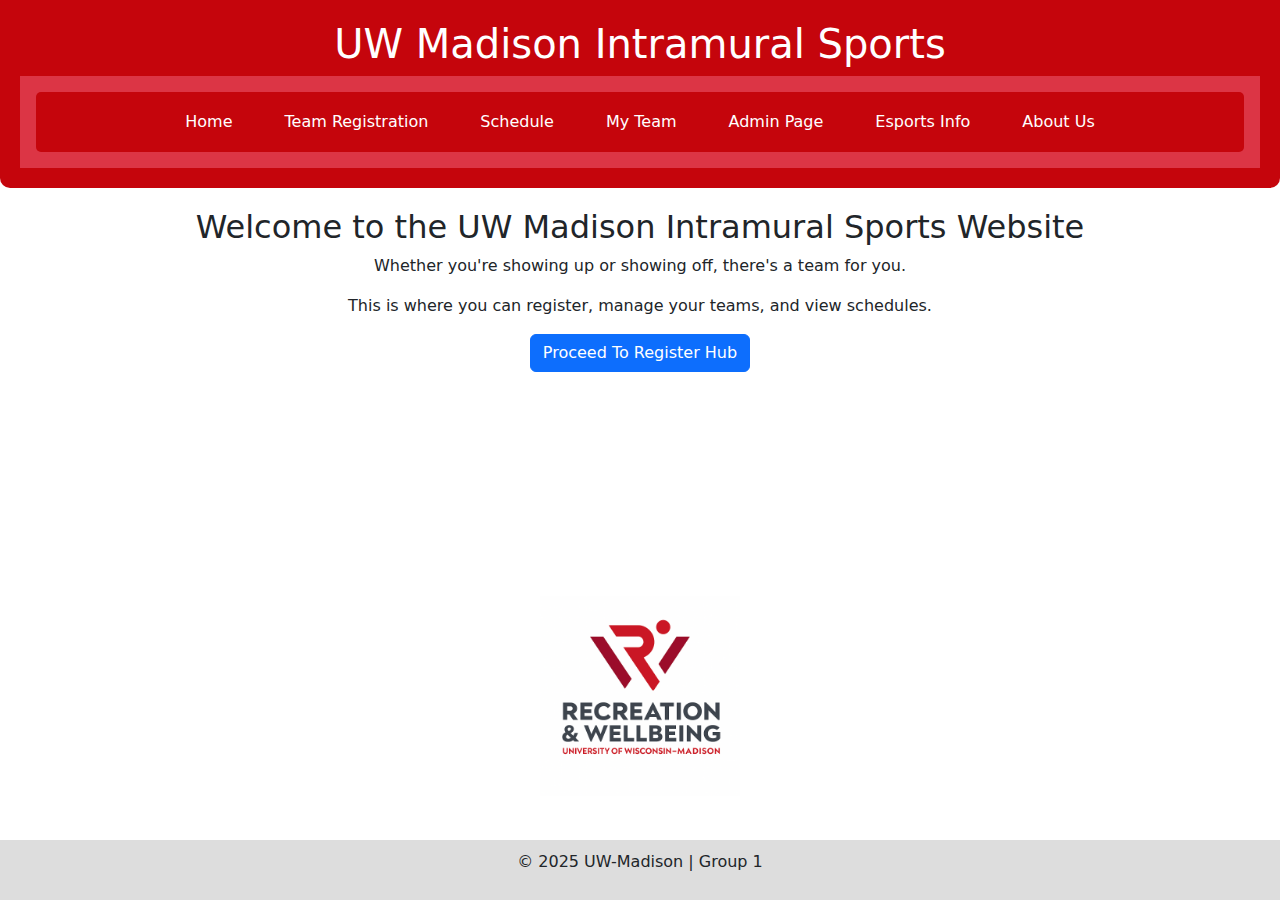
<file: index.html>
<!DOCTYPE html>
<html lang="en">

<head>
  <meta charset="UTF-8" />
  <meta name="viewport" content="width=device-width, initial-scale=1.0" /> <!--Allows for proper viewing on all devices-->
  <title>UW Madison Intramural Sports</title>
  <link rel="stylesheet" href="style.css" /> <!--Global styling sheet-->
  <link href="https://cdn.jsdelivr.net/npm/bootstrap@5.3.0/dist/css/bootstrap.min.css" rel="stylesheet"> <!--Bootstrap for nav and page structure-->

  <style> /*Same as other pages as well */
    html, body {
      height: 100%; /* Makes sure that content fills page*/
    }

    body {
      display: flex;
      flex-direction: column; /*Vertical arrangement*/
    }

    main {
      flex: 1;
      background-color: white;
      padding: 20px;
      text-align: center;
    }

    footer {
      background-color: #dddddd;
      text-align: center;
      padding: 10px;
    }
  </style>
</head>
<body>

<header>
  
  <h1>UW Madison Intramural Sports</h1>

  <nav class="bg-danger text-white p-3"> <!--Nav bar should have Bootstrap and include all pages-->
    <ul class="nav justify-content-center">
      <li class="nav-item"><a class="nav-link text-white" href="index.html">Home</a></li>
      <li class="nav-item"><a class="nav-link text-white" href="teams.html">Team Registration</a></li>
      <li class="nav-item"><a class="nav-link text-white" href="schedule.html">Schedule</a></li>
      <li class="nav-item"><a class="nav-link text-white" href="myTeam.html">My Team</a></li>
      <li class="nav-item"><a class="nav-link text-white" href="admin.html">Admin Page</a></li>
      <li class="nav-item"><a class="nav-link text-white" href="Esports.html">Esports Info</a></li>
      <li class="nav-item"><a class="nav-link text-white" href="creators.html">About Us</a></li>
    </ul>
  </nav>
</header>

<main> <!--Content for page starts here-->
  
  <section id="intro">
    <h2>Welcome to the UW Madison Intramural Sports Website</h2>
    <p>Whether you're showing up or showing off, there's a team for you.</p>
    <p>This is where you can register, manage your teams, and view schedules.</p>
    <button class="btn btn-primary" onclick="location.href='teams.html'">Proceed To Register Hub</button>
  </section>

</main>

<!-- Recreation Wellbeing logo and footer under content -->
<div class="text-center my-4">
  <img src="wellbeingimage.png" alt="Recreation & Wellbeing UW Madison" style="max-width: 200px;">
</div>

<footer>
  <p>&copy; 2025 UW-Madison | Group 1</p>
</footer>

</body>
</html>
</file>
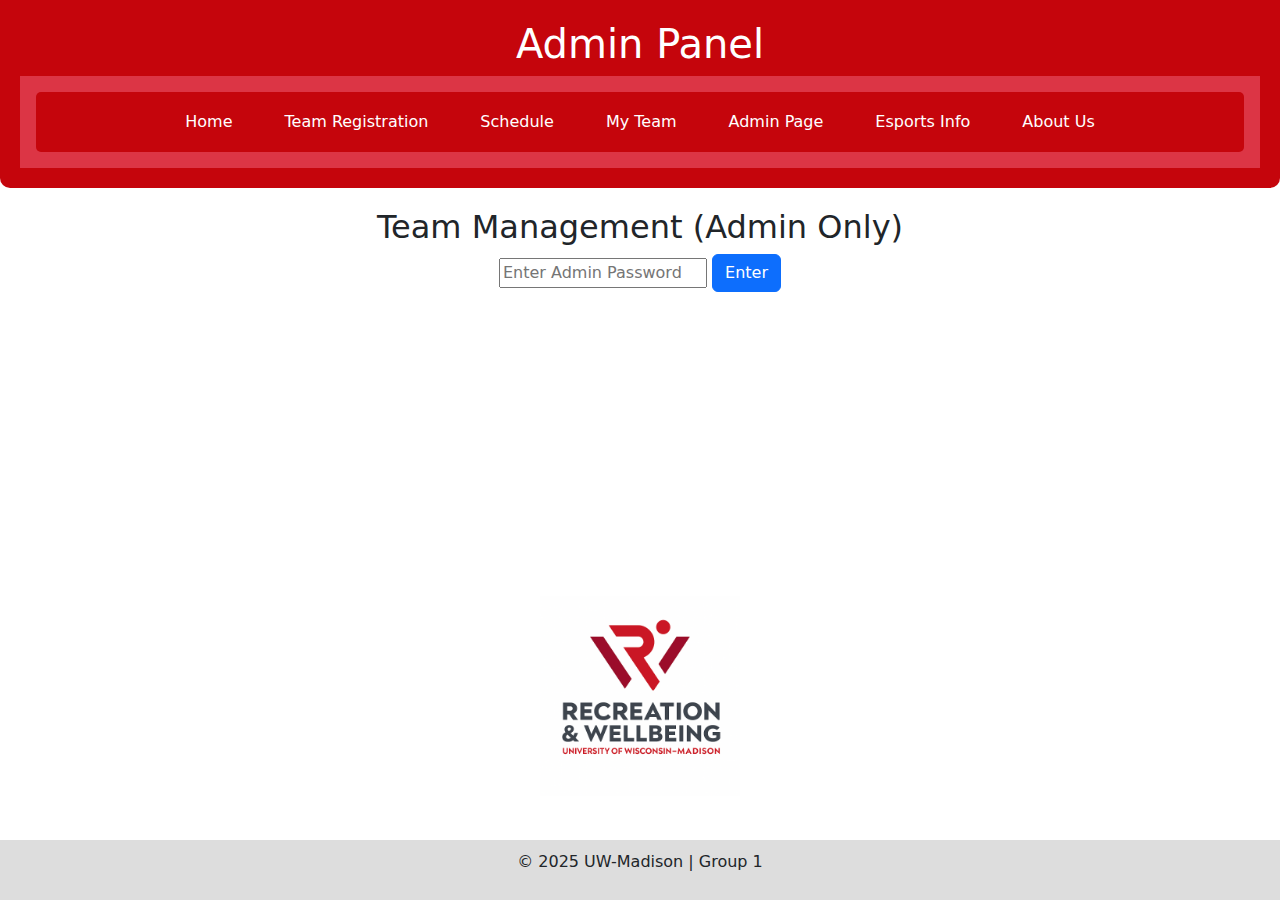
<file: admin.html>
<!DOCTYPE html>
<html lang="en">

<head>

  <meta charset="UTF-8" />
  <meta name="viewport" content="width=device-width, initial-scale=1.0" /> <!--Ensures that page is responsive and looks appealing with all devices-->
  <title>Admin Panel | UW Madison Intramural Sports</title> <!--This should show the title of the page in browser tab-->
  
  <link rel="stylesheet" href="style.css" /> <!--Global stylesheet should be found on every page-->
  <link href="https://cdn.jsdelivr.net/npm/bootstrap@5.3.0/dist/css/bootstrap.min.css" rel="stylesheet"> <!--Bootstrap CSS for structure and nav bar (button not implemented)-->

  <style> /*Custom CSS in order to make image and footer stick to bottom of the page*/
    html, body {
      height: 100%;
    }

    body {
      display: flex;
      flex-direction: column;
    }

    main {
      flex: 1;
      background-color: white; /* This makes sure the main content area is not red */
      padding: 20px;
    }

    footer {
      background-color: #dddddd;
      text-align: center;
      padding: 10px;
    }
  </style>
</head>

<body>

<header>
  
  <h1>Admin Panel</h1> 
  <!--NavBar should include Bootstrap styling and all sports-->
  <nav class="bg-danger text-white p-3">
    <ul class="nav justify-content-center">
      <li class="nav-item"><a class="nav-link text-white" href="index.html">Home</a></li>
      <li class="nav-item"><a class="nav-link text-white" href="teams.html">Team Registration</a></li>
      <li class="nav-item"><a class="nav-link text-white" href="schedule.html">Schedule</a></li>
      <li class="nav-item"><a class="nav-link text-white" href="myTeam.html">My Team</a></li>
      <li class="nav-item"><a class="nav-link text-white" href="admin.html">Admin Page</a></li>
      <li class="nav-item"><a class="nav-link text-white" href="Esports.html">Esports Info</a></li>
      <li class="nav-item"><a class="nav-link text-white" href="creators.html">About Us</a></li>
    </ul>
  </nav>

</header>

<main>
  
  <h2>Team Management (Admin Only)</h2> <!--Subheading-->

  <input type="password" id="adminPass" placeholder="Enter Admin Password" /> <!--This is the input field to put admin password (password admin123)-->
  <button class="btn btn-primary" onclick="unlockAdmin()">Enter</button> <!--Calls unlock admin function when clicked-->

  <div id="adminContent" style="display: none;"> <!--Hides admin content by default unless admin password is entered correctly-->
    <ul id="allTeamsList"></ul> <!--List should be shown and changed when teams are added or deleted-->
  </div>

</main>


<div class="text-center my-4"> <!--UW Madison Recreation and Well being logo at bottom of page-->
  <img src="wellbeingimage.png" alt="Recreation & Wellbeing UW Madison" style="max-width: 200px;">
</div>

<footer> <!--Footer should have 2025 UW-Madison | Group 1-->
  <p>&copy; 2025 UW-Madison | Group 1</p>
</footer>

<!-- Saves and loads team data in the local storage -->
<script>

const STORAGE_KEY = "teamsData"; //key named that is used in local storage.

function getTeams() { //loads team data from the local storage
  return JSON.parse(localStorage.getItem(STORAGE_KEY)) || {};
}

function saveTeams(teams) { //saves the updated team data to the local storage
  localStorage.setItem(STORAGE_KEY, JSON.stringify(teams));
}

</script>

<!-- Admin Page Logic -->
<script>
const ADMIN_PASSWORD = "admin123"; //admin password (hard coded)

function unlockAdmin() { //This function should be called when the "Enter" button is pressed
  const inputPass = document.getElementById("adminPass").value; //Gets what the user typed

  if (inputPass === ADMIN_PASSWORD) {
    document.getElementById("adminContent").style.display = "block"; //if the password is correct shows the admin block content and controls
    showAllTeamsAdmin(); // this loads and displays on the teams to the admin
  
  } else {
    alert("Incorrect password."); //else displays an alert allowing the user to know that their password is incorrect
  }
}

//This function displays all the teams in the admin panel
function showAllTeamsAdmin() {
  
  const list = document.getElementById("allTeamsList");
  const teams = getTeams(); //loads the teams from local storage
  
  list.innerHTML = ""; //clears the existing list 

  for (const [teamName, data] of Object.entries(teams)) { //This loops through the teams and adds them to the list 
    
    const li = document.createElement("li"); //creates a list item for each team 
    //Creates the innerHTML for the teams display 
    li.innerHTML = `<strong>${teamName}</strong> (${data.sport}) - Members: ${data.members.join(", ") || "None"} 
      <button class="btn btn-danger btn-sm" onclick="deleteTeam('${teamName}')">Delete</button>`; //Delete button
    list.appendChild(li);
  }
}

//This function deletes a team when an admin presses the Delete Button
function deleteTeam(teamName) {
  
  const teams = getTeams();
  delete teams[teamName]; //removes the team that is selected by admin
  saveTeams(teams); //saves the updated teams
  
  alert("Team deleted successfully."); //Shows alert to user in order to allow user to now that their action has been successful
  showAllTeamsAdmin(); //Refreshes the team list 
}
</script>

</body>
</html>
</file>
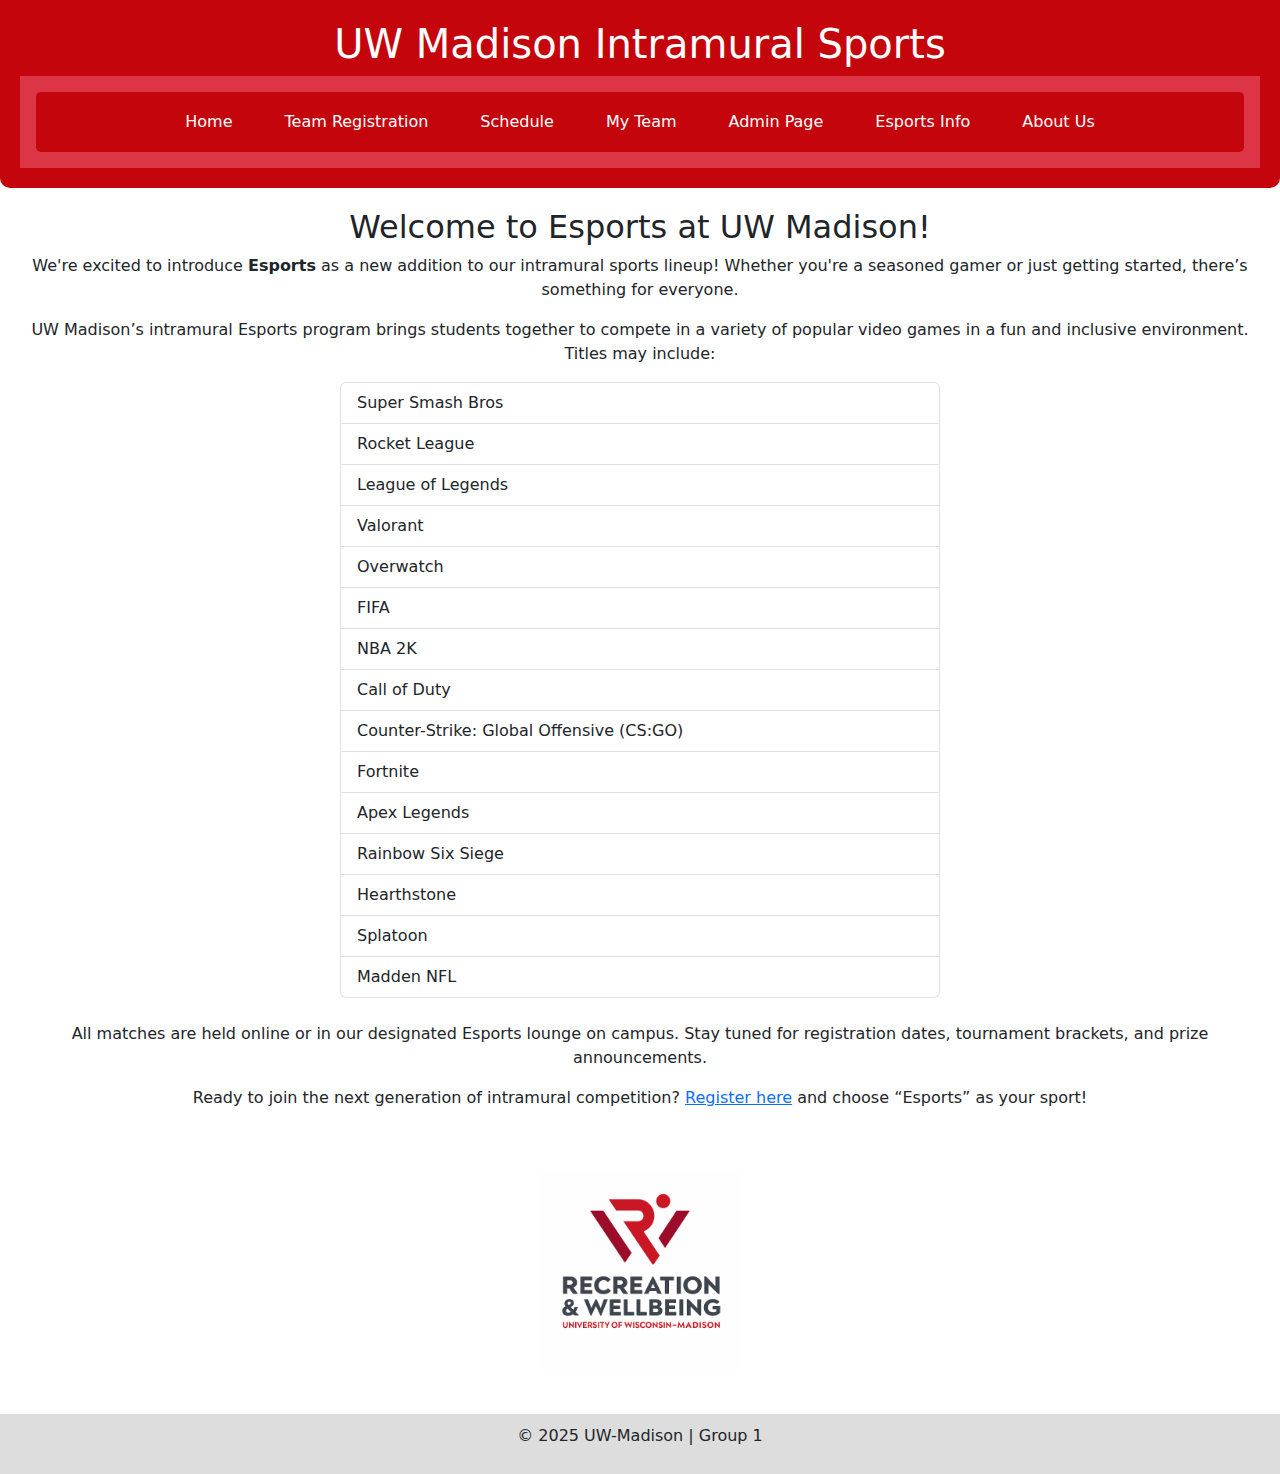
<file: Esports.html>
<!DOCTYPE html> 
<html lang="en">
<head>
  <meta charset="UTF-8" />
  <meta name="viewport" content="width=device-width, initial-scale=1.0" /> <!-- Makes page responsive on all types of devices -->
  <title>Esports Info | UW Madison Intramural Sports</title>
  
  <link rel="stylesheet" href="style.css" /> <!--Usese global css styling sheet-->
  <link href="https://cdn.jsdelivr.net/npm/bootstrap@5.3.0/dist/css/bootstrap.min.css" rel="stylesheet"> <!--Also utilizes Bootstrap for nav bar and page structure-->

  <style> /* CSS styling for logo and footer to be at bottom of page */
    html, body {
      height: 100%; /* page should be completely full for user appeal*/
    }

    body {
      display: flex;
      flex-direction: column; /*Page content should stack vertically*/
    }

    main {
      flex: 1; /*Allows for main content to grow and pushes footer and logo down if needed*/
      background-color: white;
      padding: 20px;
      text-align: center; /*Centers text horizontally*/
    }

    footer {
      background-color: #dddddd; /* Light grey color on the back of the footer should be the same on all the pagess*/
      text-align: center; /* Footer text should be centered*/
      padding: 10px;
    }
  </style>

</head>

<body>

<header>

  <h1>UW Madison Intramural Sports</h1>
  
  <nav class="bg-danger text-white p-3"> <!--Nav Bar should use Bootstrap and include all pages-->
    <ul class="nav justify-content-center">
      <li class="nav-item"><a class="nav-link text-white" href="index.html">Home</a></li>
      <li class="nav-item"><a class="nav-link text-white" href="teams.html">Team Registration</a></li>
      <li class="nav-item"><a class="nav-link text-white" href="schedule.html">Schedule</a></li>
      <li class="nav-item"><a class="nav-link text-white" href="myTeam.html">My Team</a></li>
      <li class="nav-item"><a class="nav-link text-white" href="admin.html">Admin Page</a></li>
      <li class="nav-item"><a class="nav-link text-white" href="Esports.html">Esports Info</a></li>
      <li class="nav-item"><a class="nav-link text-white" href="creators.html">About Us</a></li>
    </ul>
  </nav>

</header>

<main> <!--Page content starts here-->
  
  <h2>Welcome to Esports at UW Madison!</h2>
  <p>
    We're excited to introduce <strong>Esports</strong> as a new addition to our intramural sports lineup! Whether you're a seasoned gamer or just getting started, there’s something for everyone.
  </p>
  <p>
    UW Madison’s intramural Esports program brings students together to compete in a variety of popular video games in a fun and inclusive environment. Titles may include:
  </p>
  <ul class="list-group mx-auto" style="max-width: 600px; text-align:left;">
    <li class="list-group-item">Super Smash Bros</li>
    <li class="list-group-item">Rocket League</li>
    <li class="list-group-item">League of Legends</li>
    <li class="list-group-item">Valorant</li>
    <li class="list-group-item">Overwatch</li>
    <li class="list-group-item">FIFA</li>
    <li class="list-group-item">NBA 2K</li>
    <li class="list-group-item">Call of Duty</li>
    <li class="list-group-item">Counter-Strike: Global Offensive (CS:GO)</li>
    <li class="list-group-item">Fortnite</li>
    <li class="list-group-item">Apex Legends</li>
    <li class="list-group-item">Rainbow Six Siege</li>
    <li class="list-group-item">Hearthstone</li>
    <li class="list-group-item">Splatoon</li>
    <li class="list-group-item">Madden NFL</li>
  </ul>

  <p class="mt-4">
    All matches are held online or in our designated Esports lounge on campus. Stay tuned for registration dates, tournament brackets, and prize announcements.
  </p>
  <p>
    Ready to join the next generation of intramural competition? <a href="teams.html">Register here</a> and choose “Esports” as your sport!
  </p>
</main>

<!-- Recreation & Wellbeing Logo and footer should be at the bottom of the page -->
<div class="text-center my-4">
  <img src="wellbeingimage.png" alt="Recreation & Wellbeing UW Madison" style="max-width: 200px;">
</div>

<footer>
  <p>&copy; 2025 UW-Madison | Group 1</p>
</footer>

</body>
</html>
</file>
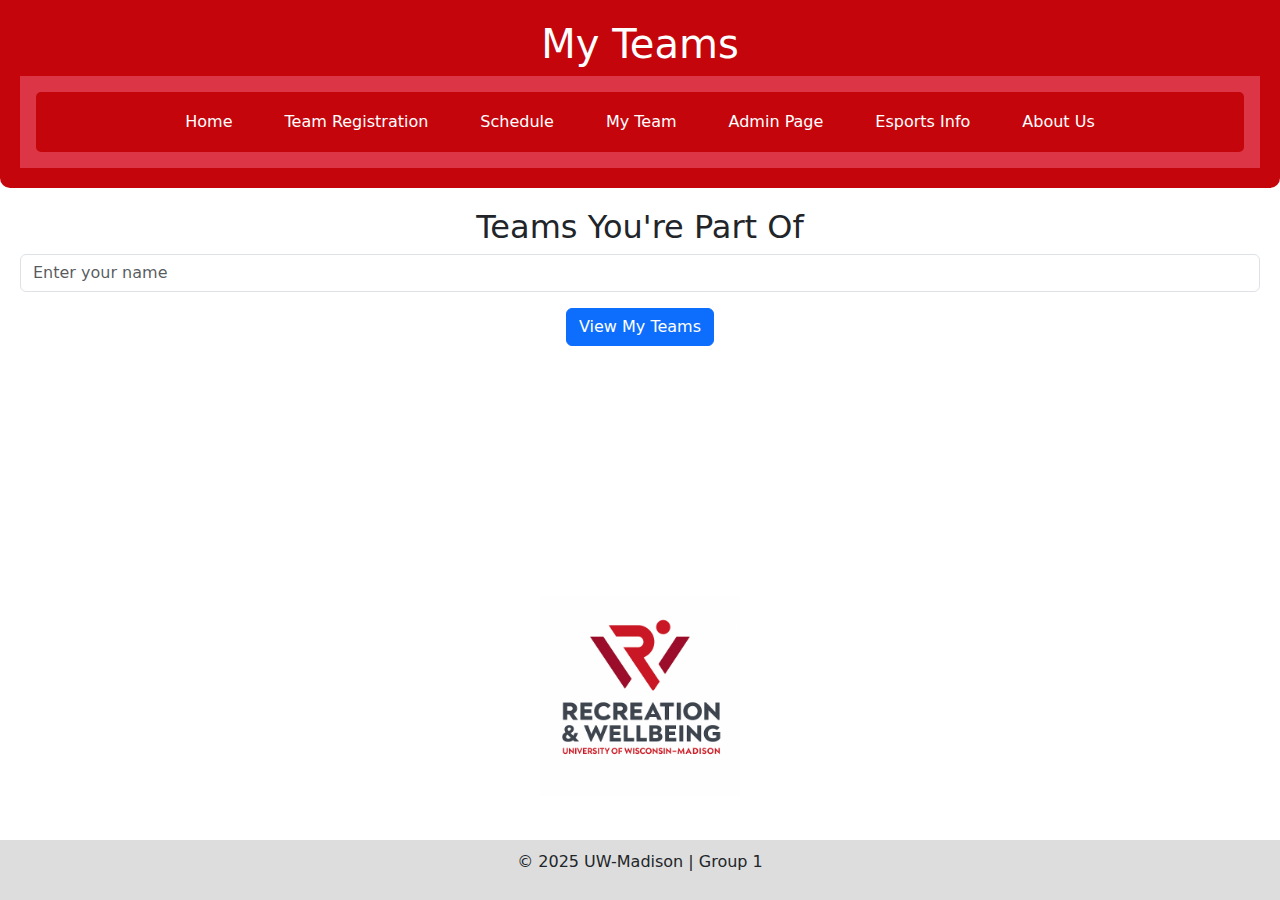
<file: myTeam.html>
<!DOCTYPE html>
<html lang="en">
<head>
  <meta charset="UTF-8" />
  <meta name="viewport" content="width=device-width, initial-scale=1.0" />
  <title>My Teams | UW Madison Intramural Sports</title>
  <link rel="stylesheet" href="style.css" /><!-- Global style sheet-->
  <link href="https://cdn.jsdelivr.net/npm/bootstrap@5.3.0/dist/css/bootstrap.min.css" rel="stylesheet"> <!--Bootstrap -->

  <style> /*Same on all pages*/
    html, body {
      height: 100%;
    }

    body {
      display: flex;
      flex-direction: column;
    }

    main {
      flex: 1;
      background-color: white;
      padding: 20px;
    }

    footer {
      background-color: #dddddd;
      text-align: center;
      padding: 10px;
    }
  </style>

</head>

<body>

<header>

  <h1>My Teams</h1>

  <nav class="bg-danger text-white p-3">
    <ul class="nav justify-content-center"> <!--Centers the navigation bar horizontally-->
      <li class="nav-item"><a class="nav-link text-white" href="index.html">Home</a></li>
      <li class="nav-item"><a class="nav-link text-white" href="teams.html">Team Registration</a></li>
      <li class="nav-item"><a class="nav-link text-white" href="schedule.html">Schedule</a></li>
      <li class="nav-item"><a class="nav-link text-white" href="myTeam.html">My Team</a></li>
      <li class="nav-item"><a class="nav-link text-white" href="admin.html">Admin Page</a></li>
      <li class="nav-item"><a class="nav-link text-white" href="Esports.html">Esports Info</a></li>
      <li class="nav-item"><a class="nav-link text-white" href="creators.html">About Us</a></li>
    </ul>
  </nav>

</header>

<main>
  <h2>Teams You're Part Of</h2>

  <input type="text" id="userNameInput" placeholder="Enter your name" class="form-control mb-3" /> <!--Input field where user types their name-->
  <button class="btn btn-primary mb-4" onclick="loadUserTeams()">View My Teams</button> <!--Buttons calls loadUserTeams on button press-->

  <ul id="userTeamsList" class="list-group"></ul> <!--Teams listed out here dynamically (list updates as items are added to list)-->
</main>

<!-- Recreation Wellbeing logo and footer under content -->
<div class="text-center my-4">
  <img src="wellbeingimage.png" alt="Recreation & Wellbeing UW Madison" style="max-width: 200px;">
</div>

<footer>
  <p>&copy; 2025 UW-Madison | Group 1</p>
</footer>

<!-- Multiple pages use these functions -->
<script>

const STORAGE_KEY = "teamsData"; //Key name for local storage 

function getTeams() { //This function gets the teams from local storage and if there are no teams it returns an empty object
  return JSON.parse(localStorage.getItem(STORAGE_KEY)) || {};
}

function saveTeams(teams) { // This function saves the teams to the loal storage
  localStorage.setItem(STORAGE_KEY, JSON.stringify(teams));
}

</script>

<!-- Custom Page Functions -->
<script>
function loadUserTeams() { //Thisi function loads the team that the user is part of and then displays it to the user
  
  const userName = document.getElementById("userNameInput").value.trim(); //Gets user inputted name
  const userList = document.getElementById("userTeamsList"); //List where the names will go
  const teams = getTeams(); //Loads the names to the local storage

  userList.innerHTML = ""; // Clears the previous results
  let found = false; //This tracks if the user is part of any of the teams

  for (const [teamName, data] of Object.entries(teams)) { //Loops through the teams to check the membership of user
    
    if (data.members.includes(userName)) { //True if the user is part of the team
      found = true; //marks user as found
      const li = document.createElement("li"); // Creates a list item if user found
      
      li.classList.add("list-group-item", "d-flex", "justify-content-between", "align-items-center"); //Adds bootstrap classes
      
      //Team info and leave button to item in list
      li.innerHTML = `<strong>${teamName}</strong> (${data.sport}) 
        <button class="btn btn-danger btn-sm" onclick="leaveTeam('${teamName}', '${userName}')">Leave</button>`;

      userList.appendChild(li);//adds item to list
    }
  }

  if (!found) { //Shows message if user is not found in teams
    userList.innerHTML = "<li class='list-group-item'>You are not part of any teams.</li>";
  }
}

function leaveTeam(teamName, userName) { //This function allows users to leave a team
  const teams = getTeams(); //loads the teams 
  
  if (teams[teamName]) { 

    teams[teamName].members = teams[teamName].members.filter(m => m !== userName); //remove user from team  
    saveTeams(teams);//save the updated team
    alert("You left the team."); //give feedback to user allowing them to know that they left team
    loadUserTeams(); //Reloads the list after the process
  }
}
</script>

</body>
</html>
</file>
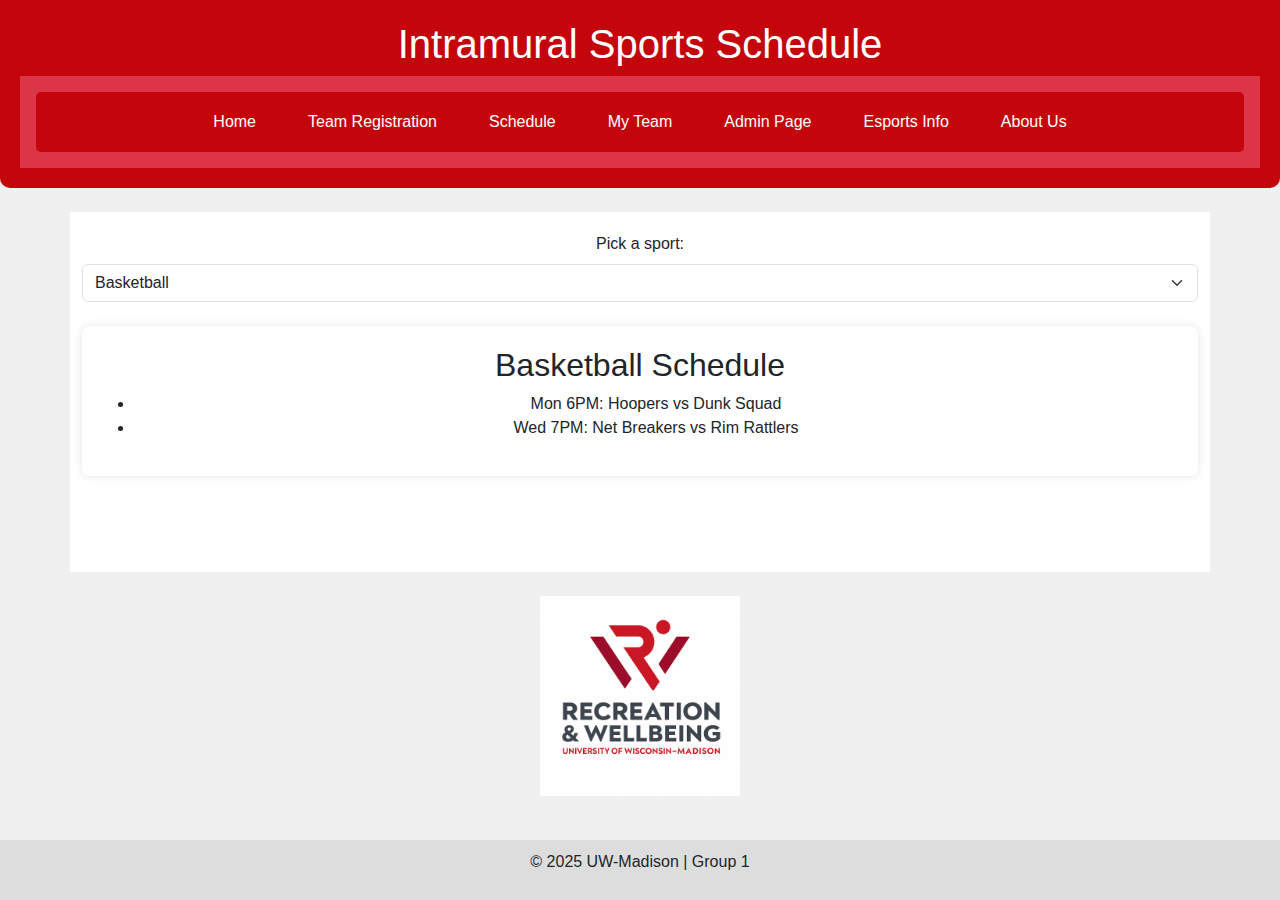
<file: schedule.html>
<!DOCTYPE html>
<html lang="en">
<head>
  <meta charset="UTF-8" />
  <meta name="viewport" content="width=device-width, initial-scale=1.0" />
  <title>Intramural Sports Schedule | UW Madison Intramural Sports</title>

  <link href="https://cdn.jsdelivr.net/npm/bootstrap@5.3.0/dist/css/bootstrap.min.css" rel="stylesheet">
  <link rel="stylesheet" href="style.css" />
  
  <style>
    html, body {
      height: 100%;
    }

    body {
      display: flex;
      flex-direction: column;
    }

    main {
      flex: 1;
      background-color: white;
      padding: 20px;
    }

    footer {
      background-color: #dddddd;
      text-align: center;
      padding: 10px;
    }

    .schedule {
      background-color: white;
      padding: 20px;
      border-radius: 8px;
      box-shadow: 0 0 10px rgba(0,0,0,0.1);
      margin-top: 20px;
    }
  </style>

</head>
<body>

<header>

  <h1>Intramural Sports Schedule</h1>
  <nav class="bg-danger text-white p-3">
    <ul class="nav justify-content-center">
      <li class="nav-item"><a class="nav-link text-white" href="index.html">Home</a></li>
      <li class="nav-item"><a class="nav-link text-white" href="teams.html">Team Registration</a></li>
      <li class="nav-item"><a class="nav-link text-white" href="schedule.html">Schedule</a></li>
      <li class="nav-item"><a class="nav-link text-white" href="myTeam.html">My Team</a></li>
      <li class="nav-item"><a class="nav-link text-white" href="admin.html">Admin Page</a></li>
      <li class="nav-item"><a class="nav-link text-white" href="Esports.html">Esports Info</a></li>
      <li class="nav-item"><a class="nav-link text-white" href="creators.html">About Us</a></li>
    </ul>
  </nav>

</header>

<main class="container mt-4"> <!--Bootstrap container-->

  <label for="sport" class="form-label">Pick a sport:</label> <!--Label for dropdown menu-->
  
  <!--Dropdown to select which sport's schedule to view-->
  <select id="sport" class="form-select">
    <option value="basketball">Basketball</option>
    <option value="soccer">Soccer</option>
    <option value="volleyball">Volleyball</option>
    <option value="ultimate">Ultimate Frisbee</option>
    <option value="esports">Esports</option>
  </select>

  <div class="schedule mt-4" id="schedule">
    <!-- Schedule will be loaded with javascripthere -->
  </div>

</main>

<!-- Recreation Wellbeing logo and footer below page content  -->
<div class="text-center my-4">
  <img src="wellbeingimage.png" alt="Recreation & Wellbeing UW Madison" style="max-width: 200px;">
</div>

<footer>
  <p>&copy; 2025 UW-Madison | Group 1</p>
</footer>

<script>
// Object holds all schedule data for each sport
const allSchedules = {
  basketball: [
    "Mon 6PM: Hoopers vs Dunk Squad",
    "Wed 7PM: Net Breakers vs Rim Rattlers"
  ],
  soccer: [
    "Tue 5PM: Goal Diggers vs Net Ninjas",
    "Thu 6PM: Red Cards vs Kickin' It"
  ],
  volleyball: [
    "Mon 8PM: Spike Squad vs Set for Life",
    "Wed 6PM: Block Party vs Net Results"
  ],
  ultimate: [
    "Tue 7PM: Frisbee Fanatics vs Sky Spikers",
    "Thu 5PM: Disc Jockeys vs Floaters"
  ],
  esports: [
    "Tue 7PM: GG Squad vs No Scope Ninjas",
    "Thu 8PM: Pixel Warriors vs Lag Legends"
  ]
};

const sportDropdown = document.getElementById("sport"); //Select dropdown for sports
const scheduleBox = document.getElementById("schedule");//Where shedule is displayed

function showSchedule() { //This function shows the schedule for the selected sport
  
  const sport = sportDropdown.value;//Gets selected sport 
  const games = allSchedules[sport] || []; //Gets array or no array if there is a schedule 

  let html = `<h2>${sportDropdown.options[sportDropdown.selectedIndex].text} Schedule</h2>`; //(Updates the schedule chosen when selected from dropdown.)
  if (games.length === 0) {
    html += "<p>No games scheduled yet.</p>";
  } else {
    html += "<ul>";
    games.forEach(game => {
      html += `<li>${game}</li>`;
    });
    html += "</ul>";
  }

  scheduleBox.innerHTML = html; //Updates the schedule box
}

sportDropdown.addEventListener("change", showSchedule);

// Load initial schedule on page load
showSchedule();
</script>

</body>
</html>
</file>
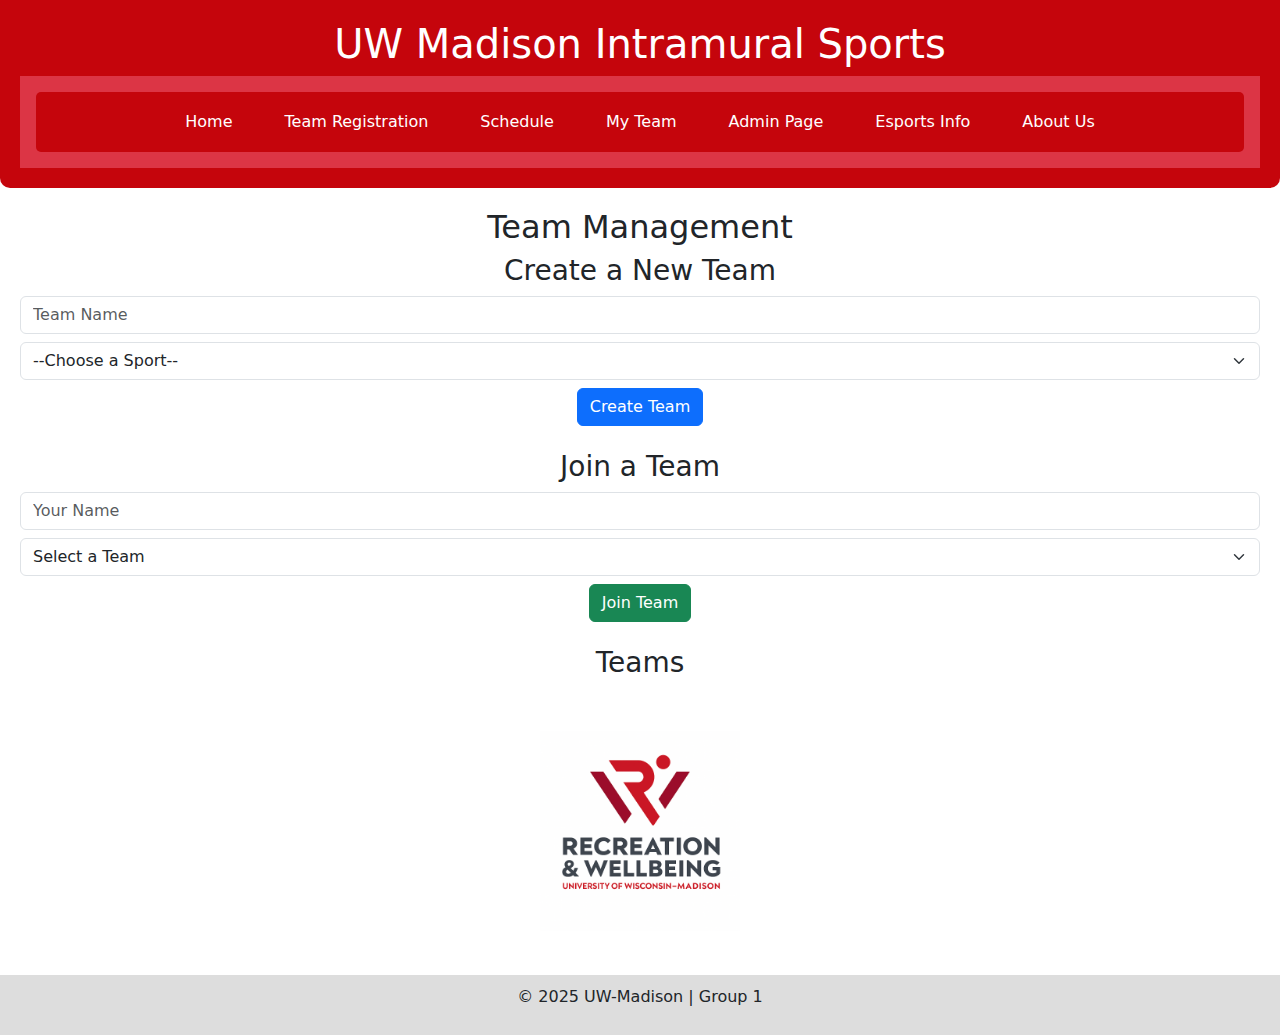
<file: teams.html>
<!DOCTYPE html>
<html lang="en">
<head>
  <meta charset="UTF-8" />
  <meta name="viewport" content="width=device-width, initial-scale=1.0" />
  <title>Team Registration | UW Madison Intramural Sports</title>
  <link rel="stylesheet" href="style.css" />
  <link href="https://cdn.jsdelivr.net/npm/bootstrap@5.3.0/dist/css/bootstrap.min.css" rel="stylesheet">

  <style>
    html, body {
      height: 100%;
    }

    body {
      display: flex;
      flex-direction: column;
    }

    main {
      flex: 1;
      background-color: white;
      padding: 20px;
    }

    footer {
      background-color: #dddddd;
      text-align: center;
      padding: 10px;
    }
  </style>
</head>
<body>

<header>

  <h1>UW Madison Intramural Sports</h1>

  <nav class="bg-danger text-white p-3">
    <ul class="nav justify-content-center">
      <li class="nav-item"><a class="nav-link text-white" href="index.html">Home</a></li>
      <li class="nav-item"><a class="nav-link text-white" href="teams.html">Team Registration</a></li>
      <li class="nav-item"><a class="nav-link text-white" href="schedule.html">Schedule</a></li>
      <li class="nav-item"><a class="nav-link text-white" href="myTeam.html">My Team</a></li>
      <li class="nav-item"><a class="nav-link text-white" href="admin.html">Admin Page</a></li>
      <li class="nav-item"><a class="nav-link text-white" href="Esports.html">Esports Info</a></li>
      <li class="nav-item"><a class="nav-link text-white" href="creators.html">About Us</a></li>
    </ul>
  </nav>

</header>

<main>
  <h2>Team Management</h2>

  <!-- Creates team form -->
  <section>
    
    <h3>Create a New Team</h3>

    <form id="createTeamForm"><!--Form to create new team-->

      <input type="text" id="teamName" placeholder="Team Name" required class="form-control mb-2" />  <!--Input field for team name -->
      
      <select id="teamSport" required class="form-select mb-2"> <!--Drop down select for sport-->
        <option value="">--Choose a Sport--</option>
        <option value="basketball">Basketball</option>
        <option value="soccer">Soccer</option>
        <option value="volleyball">Volleyball</option>
        <option value="ultimate">Ultimate Frisbee</option>
        <option value="esports">Esports</option>
      </select>
      
      <button type="submit" class="btn btn-primary">Create Team</button><!--Submit button to create team-->
    </form>

  </section>

  <!-- Join team form -->
  <section class="mt-4">

    <h3>Join a Team</h3>

    <form id="joinTeamForm"> <!--Form to create new team-->

      <input type="text" id="memberName" placeholder="Your Name" required class="form-control mb-2" /> <!--Input field for user name-->
      
      <select id="joinTeamSelect" required class="form-select mb-2"> <!--Drop select for team-->
        <option value="">Select a Team</option>
      </select>

      <button type="submit" class="btn btn-success">Join Team</button> <!--Submit button to join team-->
    </form>
  </section>

  <!-- Team list Display -->
  <section class="mt-4">
    <h3>Teams</h3>
    <ul id="teamList" class="list-group"></ul>
  </section>
</main>

<!-- Recreation Wellbeing logo and footer under content -->
<div class="text-center my-4">
  <img src="wellbeingimage.png" alt="Recreation & Wellbeing UW Madison" style="max-width: 200px;">
</div>

<footer>
  <p>&copy; 2025 UW-Madison | Group 1</p>
</footer>

<!-- Shared storage functions -->
<script>
// Save/load teams functions 
const STORAGE_KEY = "teamsData"; //Keyname for local storage

function getTeams() {
  return JSON.parse(localStorage.getItem(STORAGE_KEY)) || {};
}

function saveTeams(teams) {
  localStorage.setItem(STORAGE_KEY, JSON.stringify(teams));
}
</script>

<script>
// These functions are for creating team and joining team
document.addEventListener("DOMContentLoaded", () => {
  
  const createForm = document.getElementById("createTeamForm");
  const joinForm = document.getElementById("joinTeamForm");

  // Handle creating new team
  if (createForm) {
    createForm.addEventListener("submit", (e) => {
      e.preventDefault(); //prevents page reload

      const teamName = document.getElementById("teamName").value.trim();
      const sport = document.getElementById("teamSport").value;
      const teams = getTeams();

      if (teamName && sport && !teams[teamName]) { //validates the user input for team creation requiremetns
        teams[teamName] = { sport: sport, members: [] };
        saveTeams(teams);
        alert("Team Created Successfully!");
        updateTeamUI();
        createForm.reset();
      
      } else {
        alert("Team name must be unique and sport selected!"); //Feedback for user who fails to create team name to requirements
      }
    });
  }

  // Functions for joining existing team
  if (joinForm) {
    joinForm.addEventListener("submit", (e) => {
      e.preventDefault();

      const name = document.getElementById("memberName").value.trim();
      const teamName = document.getElementById("joinTeamSelect").value;
      const teams = getTeams();
      
      //Checks to see if user is able to join team
      if (name && teamName && teams[teamName] && !teams[teamName].members.includes(name)) {
        teams[teamName].members.push(name);
        saveTeams(teams);
        alert("You Joined The Team!");
        updateTeamUI();
        joinForm.reset();
      
      } else {
        alert("Invalid join attempt or already a member."); //if user cannot join team or is already member gives feeback to user letting them know
      }
    });
  }

  // When page load, populates team list + join dropdown
  if (document.getElementById("joinTeamSelect")) {
    updateTeamUI();
  }
});

// This function updates the team list and join dropdown
function updateTeamUI() {
  
  const teamList = document.getElementById("teamList");
  const joinSelect = document.getElementById("joinTeamSelect");
  const teams = getTeams();

  teamList.innerHTML = "";
  joinSelect.innerHTML = `<option value="">Select a Team</option>`; //resets the dropdown for user

  for (const [teamName, data] of Object.entries(teams)) { //Loops through each team and displays it
    const li = document.createElement("li");
    li.classList.add("list-group-item");
    li.innerHTML = `<strong>${teamName}</strong> (${data.sport})<br>Members: ${data.members.join(", ") || "None"}`;
    teamList.appendChild(li);

    const option = document.createElement("option");
    option.value = teamName;
    option.textContent = teamName;
    joinSelect.appendChild(option);
  }
}
</script>

</body>
</html>
</file>
<file: style.css>
main {
    padding: 20px;
    text-align: center;
    background-color: white;
  }
  
  button {
    padding: 10px 20px;
    background-color: #007baf;
    color: white;
    border: none;
    border-radius: 5px;
    cursor: pointer;
  }
  
  button:hover {
    background-color: #005f8c;
  }
  
  footer {
    background-color: #dddddd;
    text-align: center;
    padding: 10px;
    margin-top: 20px;
  }

  body {
    font-family: Arial, sans-serif;
    margin: 0;
    padding: 0;
    background-color: #f0f0f0;
  }
  
  header {
    background-color: #c5050c;
    color: white;
    padding: 20px;
    text-align: center;
    border-radius: 0 0 10px 10px;
  }
  
  nav ul {
    list-style: none;
    padding: 0;
    margin: 0;
    display: flex;
    justify-content: center;
    background-color: #c5050c;
    border-radius: 5px;
  }
  
  nav li {
    margin: 10px;
  }
  
  nav a {
    color: white;
    text-decoration: none;
    font-weight: bold;
    padding: 6px 12px;
    border-radius: 4px;
  }
  
  nav a:hover {
    background-color: #a00000;
  }
</file>
